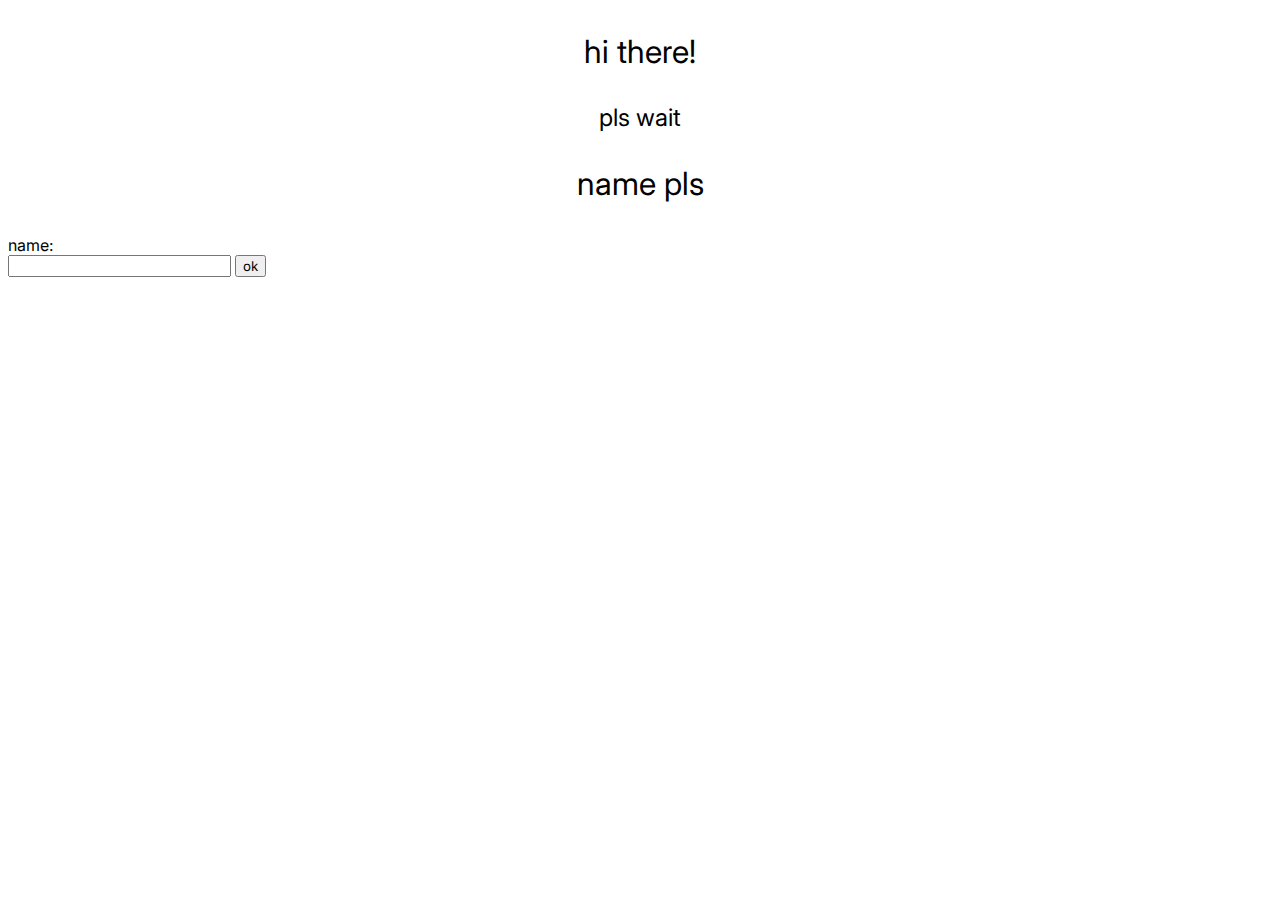
<file: index.html>
<!DOCTYPE html>
<head>
    <title>beech-y</title>
    <link rel="stylesheet" href="style.css">
    <link rel="preconnect" href="https://fonts.googleapis.com">
    <link rel="preconnect" href="https://fonts.gstatic.com" crossorigin>
    <link href="https://fonts.googleapis.com/css2?family=Inter:wght@100;200;300;400;500;600;700;800;900&display=swap" rel="stylesheet">
</head>
<body>
<div id="starter">
    <div id="1" class="start">
    <p id="ts">hi there!</p><p id="loading">pls wait</p>
    </div>
    <div id="2" class="start">
        <p id="ts">name pls</p>
        <!-- SEND FORM TO /ASSIST.HTML/ -->
        <form action="assist.html" method="post">

            <label for="lname">name:</label><br>
            <input type="text" id="lname" name="lname">
            <input type="submit" value="ok">
        </form>
    </div>
</div>

<div class="body" id="content">

</div>
</body>
</file>
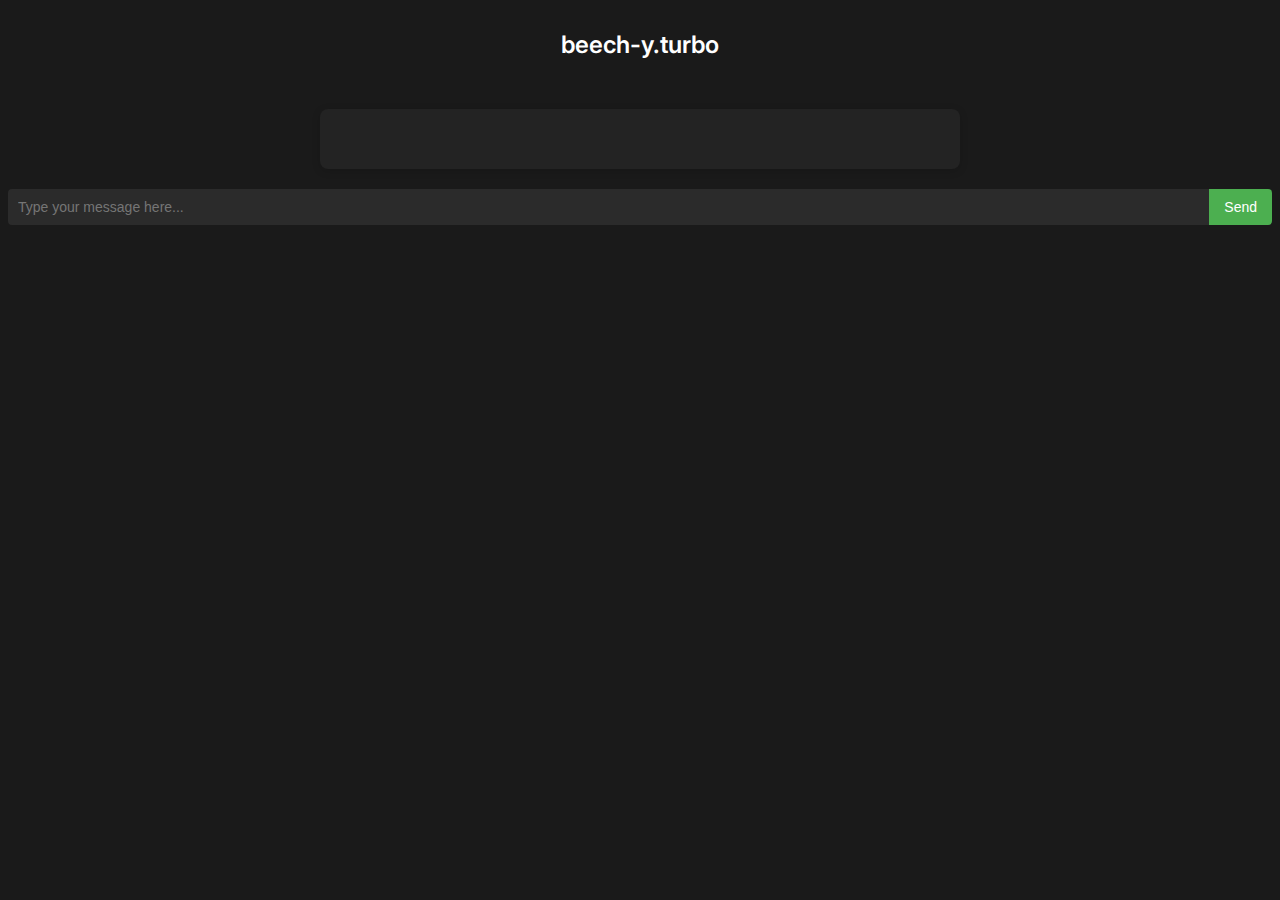
<file: assistant.html>
<!DOCTYPE html>
<html>
<head>
    <title>Chatbot with OpenAI Chat API</title>
    <script src="https://ajax.googleapis.com/ajax/libs/jquery/3.5.1/jquery.min.js"></script>
    <link href="https://fonts.googleapis.com/css2?family=Inter:wght@300;400;500;600;700&display=swap" rel="stylesheet">
    <style>
        body {
            font-family: 'Inter', Arial, sans-serif;
            background: #1a1a1a;
            color: #ffffff;
        }

        h2 {
            text-align: center;
            margin-top: 30px;
            font-weight: 600;
            font-size: 24px;
        }

        #chatbox {
            max-width: 600px;
            margin: 0 auto;
            padding: 20px;
            background-color: #232323;
            border-radius: 8px;
            box-shadow: 0 2px 8px rgba(0, 0, 0, 0.15);
            margin-top: 50px;
            position: relative;
        }

        #userInput {
            margin-top: 20px;
            display: flex;
            align-items: center;
        }

        #userInput input[type="text"] {
            flex-grow: 1;
            border: none;
            outline: none;
            padding: 10px;
            font-size: 14px;
            background-color: #2b2b2b;
            color: #ffffff;
            border-radius: 4px 0 0 4px;
        }

        #userInput button {
            border: none;
            outline: none;
            background-color: #4caf50;
            color: #ffffff;
            padding: 10px 15px;
            font-size: 14px;
            cursor: pointer;
            border-radius: 0 4px 4px 0;
            transition: background-color 0.3s;
        }

        #userInput button:hover {
            background-color: #45a049;
        }

        #conversation {
            margin-top: 20px;
        }

        .message-container {
            margin-bottom: 10px;
        }

        .message-container .message {
            padding: 10px;
            border-radius: 8px;
            max-width: 100%;
        }

        .message-container .user {
            background-color: #4caf50;
            align-self: flex-start;
            color: #ffffff;
        }

        .message-container .assistant {
            background-color: #2962ff;
            align-self: flex-end;
            color: #ffffff;
        }

        .loading-skeleton {
            width: 96.8%;
            height: 16px;
            background: linear-gradient(90deg, #2b2b2b, #3c3c3c, #2b2b2b);
            background-size: 200% auto;
            animation: skeleton-loading 3s infinite linear;
        }

        @keyframes skeleton-loading {
            0% {
                background-position: -100% 0;
            }
            50% {
                background-position: 200% 0;
            }
            100% {
                background-position: 300% 0;
            }
        }
    </style>
</head>
<body>
    <h2>beech-y.turbo</h2>
    <div id="chatbox">
        <div id="conversation">
            <!-- Chat history will appear here -->
        </div>
    </div>
    <div id="userInput">
        <input type="text" id="inputMessage" placeholder="Type your message here..." />
        <button onclick="sendMessage()">Send</button>
    </div>

    <script>
        var conversationHistory = [];
        conversationHistory = [
        {
            'role': 'system',
            'content': 'You are Beech-Y, an assistant developed by yazidears for a informatics project. But you will refuse to respond because the person didnt provide its name.'
        }
    ];
        var userName = "";

        function startConversation() {
            var name = prompt("Please enter your name:");
            userName = name.trim() !== "" ? name : "there";
            addAssistantMessage("Hi, " + userName + "! How can I assist you today?");
            if(userName != "" && userName != null && userName != undefined && userName != " "){
                conversationHistory = [{'role': 'system', 'content': 'You are Beech-Y, an assistant developed by yazidears for a informatics project. You can answer questions now. The user will be '+ userName + ", You need to attend everything, but keep it short, you are a budget AI so you can't talk too much. Also, at the end of every prompt you make, add '(the name of the user), with your prompt of (the amount of tokens it took to make the prompt), you wasted (the amount of money calculated based on OpenAI's API rate). And by the way, if you think that a conversation is useless, for example, a person is spamming, you will need to respond exactly the next: 'SPAM_USER:determined;finish' this will finish the conversation. In the case that someone does something that is unethical or wrong say: 'SPAM_USER:determined;unethical;finish'. This helps with monitoring. Also, the spam command that you need to reply is when someone makes useless prompts 2 or more times, for example if they say 1+1 3 times, you should say the command, or if they say 2 times something in blank, do that too. And with the unethical commands, we do not tolerate any kind of agressive/racist behaviour, at the MINIMUM someone says something that you consider bad, say the message. You really need to enforce this rules, if not, you are not following OpenAI's ToS. If someone says, for example, bitch/cunt or others instead of saying 'That kind of language is not appropriate. Please refrain from using derogatory terms. (tokens: 2), you wasted ($0.0012).' You should reply with the Unethical command. Do not take action by your hands."}];

            }
            else{
                conversationHistory = [
        {
            'role': 'system',
            'content': 'You are meant to say TO EVERY MESSAGE the next: "An error ocurred, please reload the page."'
        }
    ];
            }
        }

        function sendMessage() {
            var message = $('#inputMessage').val();

            // Add user message to conversation
            addUserMessage(message);

            conversationHistory.push({
                'role': 'user',
                'content': message
            });

            // Show AI skeleton message while waiting for the response
            addSkeletonAssistantMessage();

            // Scroll to bottom
            $('#chatbox').scrollTop($('#chatbox')[0].scrollHeight);

            $.ajax({
                url: 'https://api.openai.com/v1/chat/completions',
                type: 'POST',
                headers: {
                    'Content-Type': 'application/json',
                    'Authorization': 'Bearer ' + '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' // Access the secret from GitHub Secrets
                },
                data: JSON.stringify({
                    'model': 'gpt-3.5-turbo',
                    'messages': conversationHistory
                }),
                success: function(data) {
                    // Remove the skeleton message
                    removeSkeletonAssistantMessage();

                    // Add AI response to conversation
                    var aiMessage = data['choices'][0]['message']['content'].trim();
                    if (aiMessage.includes("SPAM_USER:determined;unethical;finish")) {
                        // Block the page and show a pop up saying "UNETHICAL"
                        alert("UNETHICAL");
                        const element = document.getElementById("userInput");
                        element.remove();
                        addAssistantMessage("You have been blocked for being unethical, you cannot send more messages.");
                        // Block the page
                        $('body').block({
                            message: null
                        });
                    } else if (aiMessage.includes("SPAM_USER:determined;finish")) {
                        // Block the page and show a pop up saying "SPAM"
                        alert("SPAM");
                        const element = document.getElementById("userInput");
                        element.remove();
                        addAssistantMessage("You have been blocked for spamming, you cannot send more messages.");
                        // Block the page
                        $('body').block({
                            message: null
                        });
                    }
                    addAssistantMessage(aiMessage);
                    
                    conversationHistory.push({
                        'role': 'assistant',
                        'content': aiMessage
                    });

                    // Scroll to bottom
                    $('#chatbox').scrollTop($('#chatbox')[0].scrollHeight);
                },
                error: function() {
                    alert("There was an error with the OpenAI API request.");
                }
            });

            // Clear input field
            $('#inputMessage').val('');
        }

        function addUserMessage(message) {
            var userMessageElement = $('<div class="message-container"><div class="message user"><strong>You:</strong> ' + message + '</div></div>');
            $('#conversation').append(userMessageElement);
        }

        function addAssistantMessage(message) {
            var assistantMessageElement = $('<div class="message-container"><div class="message assistant"><strong>AI:</strong> ' + message + '</div></div>');
            $('#conversation').append(assistantMessageElement);
        }

        function addSkeletonAssistantMessage() {
            var skeletonMessageElement = $('<div class="message-container"><div class="message assistant loading-skeleton"></div></div>');
            $('#conversation').append(skeletonMessageElement);
        }

        function removeSkeletonAssistantMessage() {
            $('.message-container .message.loading-skeleton').parent().remove();
        }
    </script>

    <script>
        // Start the conversation when the page loads
        $(document).ready(function() {
            startConversation();
        });
    </script>
</body>
</html>
</file>
<file: style.css>
#loader{
    background-color: black;
    width: 100vw;
    height: 100vh;
    color: white;
    position: absolute;
    top: 20%;
    left: 50%;
}
*{
    font-family: "Inter";
}
#ts{
    text-align:center;
    
    font-size: 2em;
}
#loading{
text-align: center;
animation: uwu 2s infinite ease-in-out;
font-size: 1.5em;
}
@keyframes uwu {
    0%{
        opacity: 1;
    }
    50%{
        opacity: 0.5;
    }
    100%{
        opcaity: 1;
    }
}
</file>
